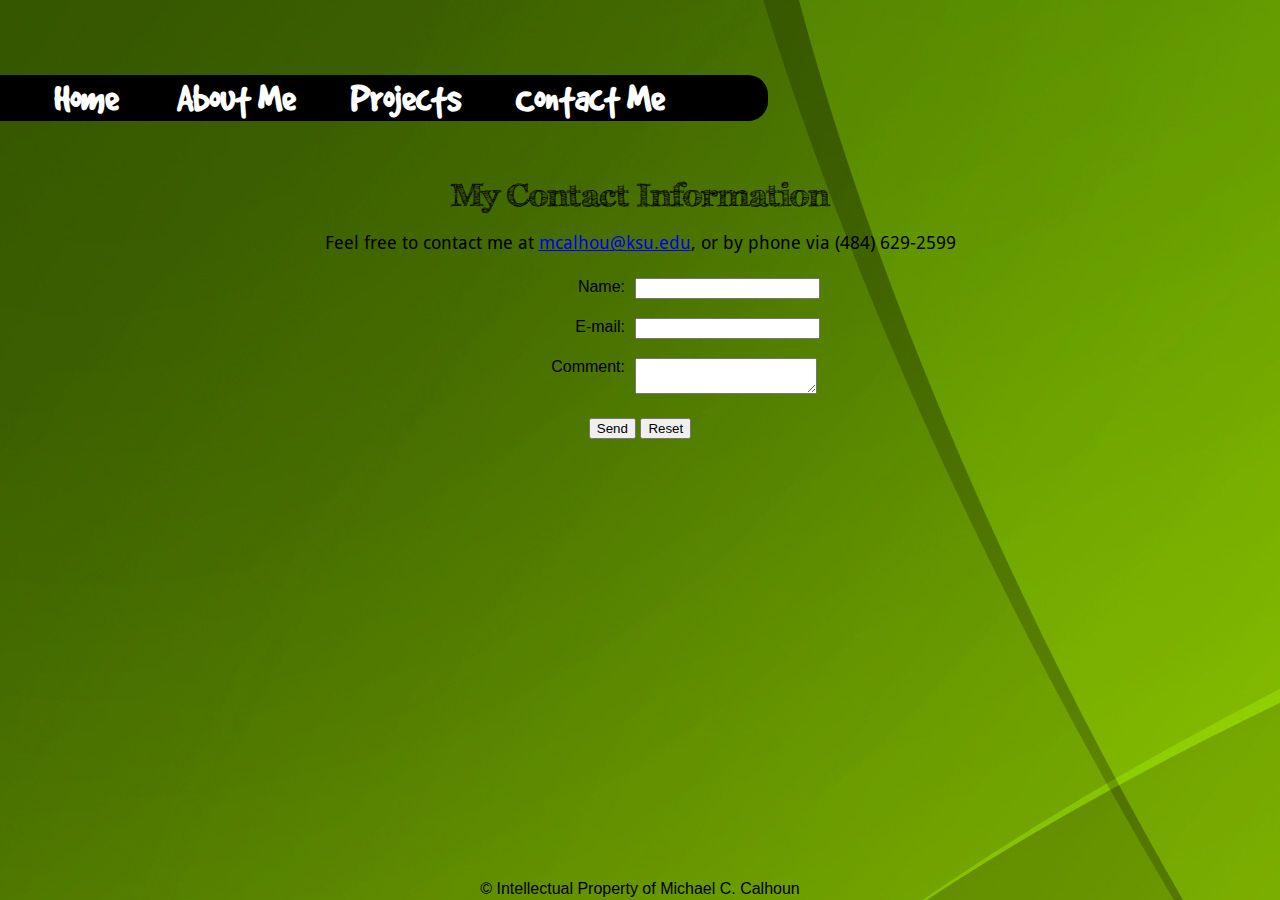
<file: contact.html>
﻿<!DOCTYPE html>
<html>
<head>
<!--[if lt IE 9]>
<script src="dist/html5shiv.js"></script>
<![endif]-->
<meta charset="UTF-8">
<title>Contact Michael C. Calhoun</title>
<link type="text/css" href="stylesheet.css" rel="stylesheet">
</head>
<body>
<h1>
<nav>
<a href="index.html">Home</a>
<a href="bio.html">About Me </a>
<a href="projects.html"> Projects </a>
<a href="contact.html"> Contact Me </a>
</nav>
</h1>
<br>
<br>
<br>
<h2>
My Contact Information
</h2>
<br>
<p style="text-align: center;" class="parapad">Feel free to contact me at <a href="mailto:mcalhou@ksu.edu">mcalhou@ksu.edu</a>,
or by phone via (484) 629-2599</p>
<form action="https://www.k-state.edu/ws/v1/handle-form" method="post" enctype="multipart/form-data">
<input type="hidden" name="handleform-addresses-to" value="mcalhou@k-state.edu"><input type="hidden" name="handleform-subject" value="Personal Site Comment">
<input type="hidden" name="handleform-next-url" value="http://www-personal.ksu.edu/~mcalhou/contact.html">
<div class="formpair"><label>Name: </label><input type="text" name="name" value=""></div>
<div class="formpair"><label>E-mail: </label><input type="text" name="mail" value=""></div>
<div class="formpair"><label>Comment: </label><textarea name="comment" ></textarea><br></div>
<div id="button">
<input type="submit" value="Send">
<input type="reset" value="Reset">
</div>
</form>
<footer id="contactfooter">© Intellectual Property of Michael C. Calhoun </footer>
</body>
</html>
</file>
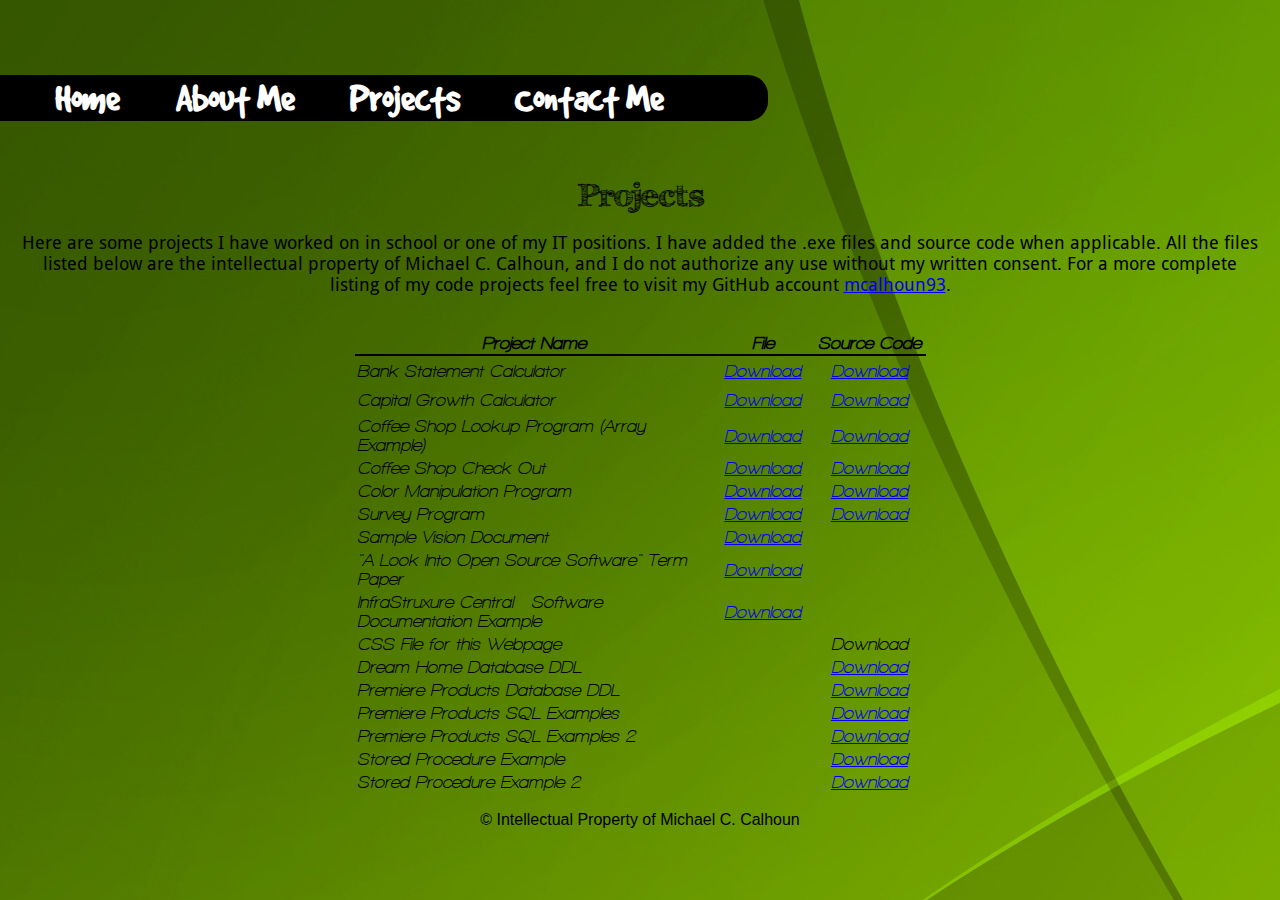
<file: projects.html>
﻿<!DOCTYPE html>
<html>
<head>
<!--[if lt IE 9]>
<script src="dist/html5shiv.js"></script>
<![endif]-->
<meta charset="UTF-8">
<link rel="stylesheet" href="stylesheet.css" type="text/css">
</head>
<body>
<h1>
<nav>
<a href="index.html"> Home </a>
<a href="bio.html"> About Me </a>
<a href="projects.html"> Projects </a>
<a href="contact.html"> Contact Me </a>
</nav>
</h1>
<br>
<br>
<br>
<h2>
Projects
</h2>
<br>
<p class="parapad" style="text-align: center;">
Here are some projects I have worked on in school or one of my IT
positions. I have added the .exe files and source code when applicable.
All the files listed below are the intellectual property of
Michael C. Calhoun, and I do not authorize any use without my written consent. For a more complete listing of my code projects feel free to visit my GitHub account <a href="https://github.com/mcalhoun93" target="_blank">mcalhoun93</a>.
</p>
<br>
<br>
<table id="downloads" border="0" cellpadding="2" cellspacing="0">
<tbody>
<tr>
<th>Project Name</th>
<th>File</th>
<th>Source Code</th>
</tr>
<tr>
<td style="width: 344px; height: 25px;">Bank Statement Calculator</td>
<td style="width: 94px; height: 25px; text-align: center;"><a href="downloads/Bank%20Statement.exe">Download</a></td>
<td style="width: 105px; height: 25px; text-align: center;"><a href="downloads/Bank%20Statement%20Source%20Code.zip">Download</a></td>
</tr>
<tr>
<td style="width: 344px; height: 25px;">Capital Growth Calculator</td>
<td style="width: 94px; height: 25px; text-align: center;"><a href="downloads/Capital%20Growth%20Calculator.exe">Download</a></td>
<td style="width: 105px; height: 25px; text-align: center;"><a href="downloads/Capital%20Growth%20Calculator%20Source%20Code.zip">Download</a></td>
</tr>
<tr>
<td style="width: 344px;">Coffee Shop Lookup Program (Array Example)</td>
<td style="width: 94px; text-align: center;"><a href="downloads/Coffee%20Array.exe">Download</a></td>
<td style="width: 105px; text-align: center;"><a href="downloads/Coffee%20Array%20Source%20Code.zip">Download</a></td>
</tr>
<tr>
<td style="width: 344px;">Coffee Shop Check-Out</td>
<td style="width: 94px; text-align: center;"><a href="downloads/Coffee%20Check-Out.exe">Download</a></td>
<td style="width: 105px; text-align: center;"><a href="downloads/Coffee%20Check%20Out%20Source%20Code.zip">Download</a></td>
</tr>
<tr>
<td style="width: 344px;">Color Manipulation Program</td>
<td style="width: 94px; text-align: center;"><a href="downloads/Color%20Change%20Box.exe">Download</a></td>
<td style="width: 105px; text-align: center;"><a href="downloads/Color%20Change%20Source%20Code.zip">Download</a></td>
</tr>
<tr>
<td style="width: 344px;">Survey Program</td>
<td style="width: 94px; text-align: center;"><a href="downloads/Fruit%20Juice%20Survey.exe">Download</a></td>
<td style="width: 105px; text-align: center;"><a href="downloads/Fruit%20Juice%20Source%20Code.zip">Download</a></td>
</tr>
<tr>
<td style="width: 344px;">Sample Vision Document</td>
<td style="width: 94px; text-align: center;"><a href="downloads/Sample%20Vison%20Doc.doc">Download</a></td>
<td style="width: 105px; text-align: center;">--<br>
</td>
</tr>
<tr>
<td style="width: 344px;">"A Look Into Open Source Software" Term Paper</td>
<td style="width: 94px; text-align: center;"><a href="downloads/A%20Look%20Into%20Open%20Source%20Software.docx">Download</a></td>
<td style="width: 105px; text-align: center;">--</td>
</tr>
<tr>
<td style="width: 344px;">InfraStruxure Central - Software Documentation Example</td>
<td style="width: 94px; text-align: center;"><a href="downloads/InfraStruxure%20Central%20Documentation.docx">Download</a></td>
<td style="width: 105px; text-align: center;">--</td>
</tr>
<tr>
<td style="width: 344px;">CSS File for this Webpage</td>
<td style="width: 94px; text-align: center;">--</td>
<td style="width: 105px; text-align: center;">Download</td>
</tr>
<tr>
<td style="width: 344px;">Dream Home Database DDL</td>
<td style="width: 94px; text-align: center;">--</td>
<td style="width: 105px; text-align: center;"><a href="downloads/Dream%20Home%20DDL.txt">Download</a></td>
</tr>
<tr>
<td style="width: 344px;">Premiere Products Database DDL</td>
<td style="width: 94px; text-align: center;">--</td>
<td style="width: 105px; text-align: center;"><a href="downloads/Premiere%20Products%20DDL.txt">Download</a></td>
</tr>
<tr>
<td style="width: 344px;">Premiere Products SQL Examples</td>
<td style="width: 94px; text-align: center;">--</td>
<td style="width: 105px; text-align: center;"><a href="downloads/Premiere%20Products%20SQL%20Examples.txt">Download</a></td>
</tr>
<tr>
<td style="width: 344px;">Premiere Products SQL Examples 2</td>
<td style="width: 94px; text-align: center;">--</td>
<td style="width: 105px; text-align: center;"><a href="downloads/Premiere%20Products%20SQL%20Examples%202.txt">Download</a></td>
</tr>
<tr>
<td style="width: 344px;">Stored Procedure Example</td>
<td style="width: 94px; text-align: center;">--</td>
<td style="width: 105px; text-align: center;"><a href="downloads/Stored%20Procedure%20Example.txt">Download</a></td>
</tr>
<tr>
<td style="width: 344px;">Stored Procedure Example 2</td>
<td style="width: 94px; text-align: center;">--</td>
<td style="width: 105px; text-align: center;"><a href="downloads/Stored%20Procedure%20Example%202.txt">Download</a></td>
</tr>
</tbody>
</table>
<br>
<footer>© Intellectual Property of
Michael C. Calhoun
</footer>
</body></html>
</file>
<file: stylesheet.css>
*
{
margin: 0;
}
body 
{
  font-family: Arial;
  font-size: 12pt;
  background-image: url(images/green-abstract-background.jpg);
}
nav
{
	margin-top: 75px;
	border-bottom: 2px solid #000000;
	border-top: 2px solid #000000;
	width: 60%;
	text-align: center;
	background-color: #000000;
	border-top-right-radius: 20px;
	border-bottom-right-radius: 20px;
}
nav a 
{
    color: #FFFFFF;
    text-decoration: none;
    font-size: 40px;
    padding-right: 10px;
	font-family:dogfont;
	margin-right: 5%;
}
nav a:hover 
{
    color: #FFFF00;
}
#tux
{
	position: absolute;
	top: 10px;
	right: 10px;
	border-radius: 80px;
	height: 143px;
	width: 143px;
	border: 9px solid black;
 }
.twitter-timeline
 {
	float: right;
	padding-left:10px;
	padding-top: 10px;
	width: 35%;
}	
@font-face
{
font-family: dogfont;
src: url(fonts/GoodDog.otf);
}
@font-face
{
font-family: sketch;
src: url(fonts/FFF_Tusj.ttf);
}
@font-face
{
font-family: droid;
src: url(fonts/Droid.ttf);
}
@font-face
{
font-family: walkwayS;
src: url(fonts/WalkwayS.ttf);
}
.parapad
{
	width: calc(100% - 40px);
	margin-right: 20px;
	margin-left: 20px;
	font-family: droid;
	font-size: 18px;
}
#downloads
{
margin-left: auto;
margin-right: auto;
border: 0 px;
border-collapse: collapse;
font-family: walkways;
font-size: 18px;
text-align: left; 
width: 571px;
}
h2
{
text-align: center;
font-family: sketch;
font-weight: bold;
font-size: 32px;
}
footer
{
text-align: center; 
clear:both;
width: 100%;
}
#contactfooter
{
position:absolute;
bottom:2px;
}
th
{
width: 94px; 
text-align: center; 
font-weight: bold;
border-bottom: 2px solid black;
}
form { 
padding-top: 25px;
margin: 0 auto; 
width: 25%;
}
label {
	float: left;
	line-height: 1.1;
	margin: 0px 10px 0px 0px;
	text-align: right;
	width: 145px;
}
.formpair {
    clear: both;
    margin-bottom: 1.2em;
	white-space:nowrap;
}
#button {
	text-align: center;
	}
.pace {
  -webkit-pointer-events: none;
  pointer-events: none;

  z-index: 2000;
  position: fixed;
  height: 90px;
  width: 90px;
  margin: auto;
  top: 0;
  left: 0;
  right: 0;
  bottom: 0;
}

.pace.pace-inactive .pace-activity {
  display: none;
}

.pace .pace-activity {
  position: fixed;
  z-index: 2000;
  display: block;
  position: absolute;
  left: -30px;
  top: -30px;
  height: 90px;
  width: 90px;
  display: block;
  border-width: 30px;
  border-style: double;
  border-color: #020202 transparent transparent;
  border-radius: 50%;

  -webkit-animation: spin 1s linear infinite;
     -moz-animation: spin 1s linear infinite;
       -o-animation: spin 1s linear infinite;
          animation: spin 1s linear infinite;
}

.pace .pace-activity:before {
  content: ' ';
  position: absolute;
  top: 10px;
  left: 10px;
  height: 50px;
  width: 50px;
  display: block;
  border-width: 10px;
  border-style: solid;
  border-color: #020202 transparent transparent;
  border-radius: 50%;
}


@-webkit-keyframes spin {
  100% { -webkit-transform: rotate(359deg); }
}

@-moz-keyframes spin {
  100% { -moz-transform: rotate(359deg); }
}

@-o-keyframes spin {
  100% { -moz-transform: rotate(359deg); }
}

@keyframes spin {
  100% {  transform: rotate(359deg); }
}
</file>
